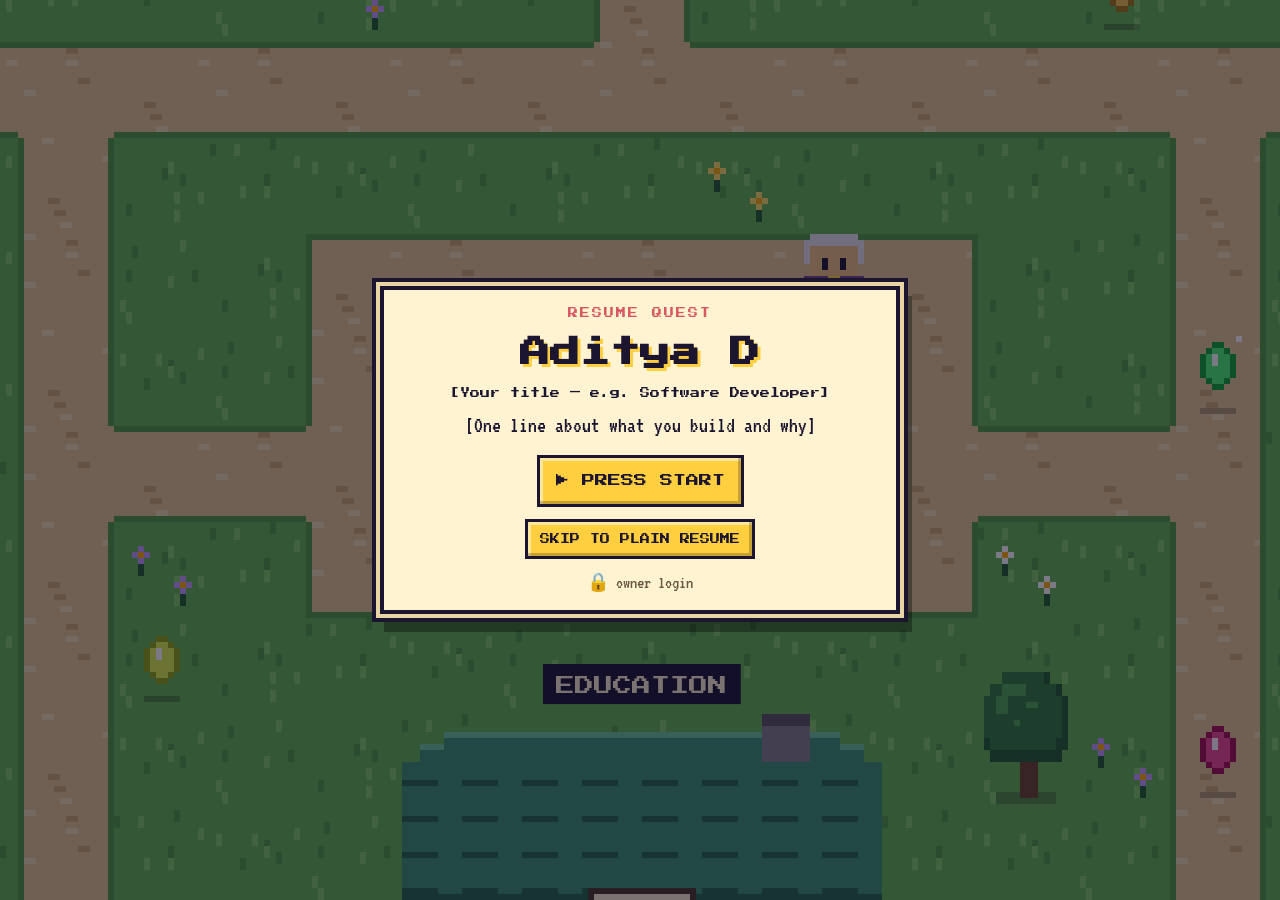
<file: index.html>
<!DOCTYPE html>
<html lang="en">
<head>
<meta charset="utf-8">
<meta name="viewport" content="width=device-width, initial-scale=1, viewport-fit=cover, user-scalable=no">
<title>Resume Quest</title>
<meta name="description" content="A playable 2D pixel-art resume. Explore the village to discover experience, projects and skills.">
<link rel="preconnect" href="https://fonts.googleapis.com">
<link rel="preconnect" href="https://fonts.gstatic.com" crossorigin>
<link href="https://fonts.googleapis.com/css2?family=Press+Start+2P&family=VT323&display=swap" rel="stylesheet">
<link rel="stylesheet" href="style.css">
</head>
<body>
<canvas id="game" aria-label="Pixel village game world"></canvas>
<canvas id="labels" aria-hidden="true"></canvas>

<div id="hud" hidden>
  <div class="chip" id="score">QUEST 0/6 · GEMS 0/0</div>
  <div class="hud-btns">
    <button class="btn small" id="btnPlain">RESUME</button>
    <button class="btn small" id="btnSound" aria-label="Toggle sound">SFX ON</button>
  </div>
</div>
<div id="hint" hidden>WASD / ARROWS to move · E to interact</div>
<div id="toast" hidden></div>

<div id="touch" hidden>
  <div id="pad"><div id="nub"></div></div>
  <button id="btnA" aria-label="Interact">A</button>
</div>

<div id="title" class="screen">
  <div class="win title-win">
    <p class="kicker">RESUME QUEST</p>
    <h1 id="tName"></h1>
    <p class="role" id="tRole"></p>
    <p class="tag" id="tTag"></p>
    <button class="btn big blink" id="btnStart">▶ PRESS START</button>
    <button class="btn" id="btnSkip">SKIP TO PLAIN RESUME</button>
    <a class="owner" href="edit.html">🔒 owner login</a>
  </div>
</div>

<div id="panel" class="screen" hidden>
  <div class="win panel-win" role="dialog" aria-modal="true" aria-labelledby="pTitle">
    <div class="win-title" id="pTitle"></div>
    <div class="win-body" id="pBody"></div>
    <button class="btn" id="btnClose">CLOSE</button>
  </div>
</div>

<main id="plain" hidden>
  <div class="plain-bar">
    <button class="btn small" id="btnBack">◀ BACK TO GAME</button>
    <button class="btn small" id="btnPrint">PRINT / PDF</button>
  </div>
  <article id="plainBody"></article>
</main>

<noscript><p style="color:#fff;padding:2rem;font-family:monospace">This resume is a small game and needs JavaScript.</p></noscript>
<script>document.write('<script src="resume-data.js?v=' + Date.now() + '"><\/script>');</script>
<script src="game.js"></script>
</body>
</html>
</file>
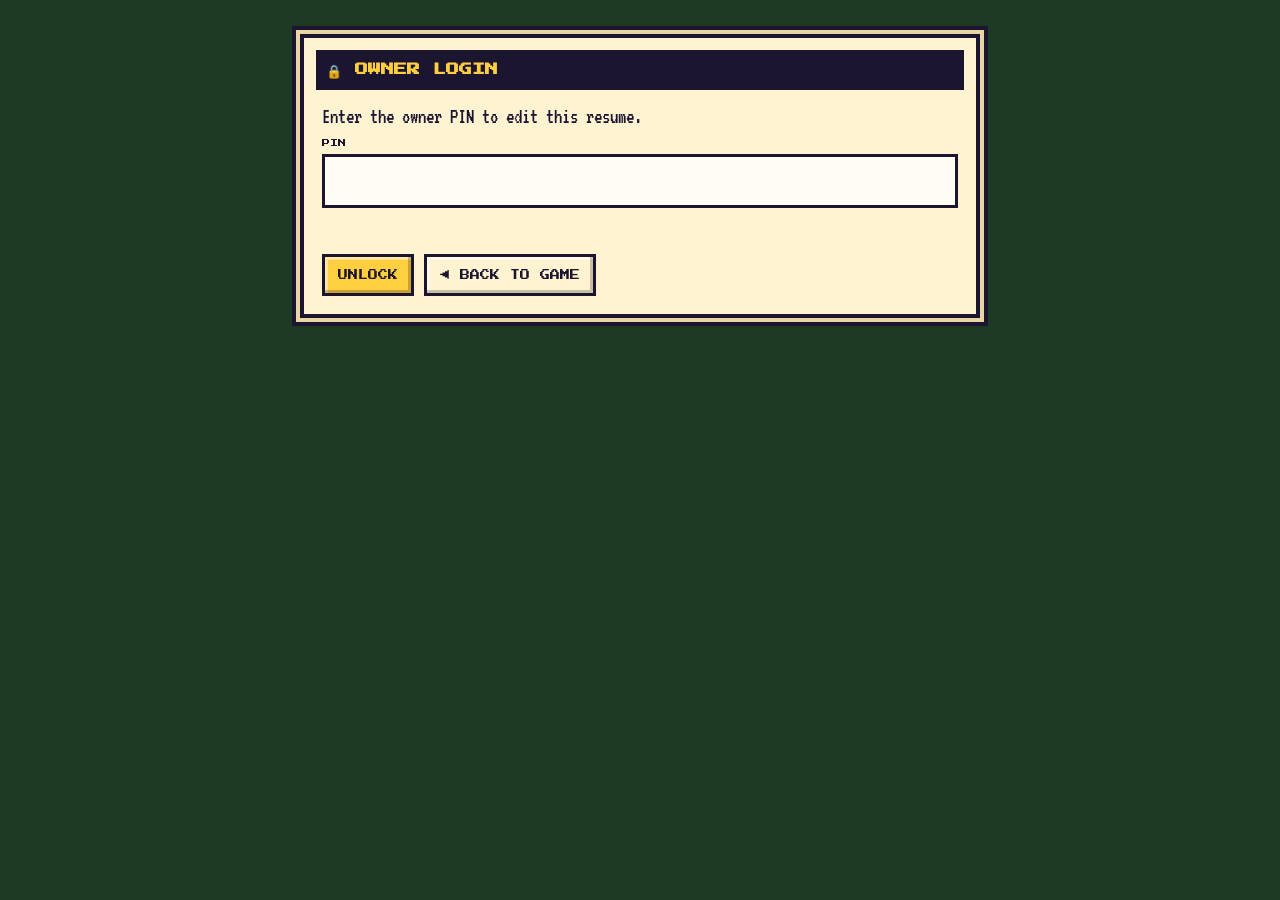
<file: edit.html>
<!DOCTYPE html>
<html lang="en">
<head>
<meta charset="utf-8">
<meta name="viewport" content="width=device-width, initial-scale=1">
<meta name="robots" content="noindex">
<title>Resume Quest — Owner</title>
<link rel="preconnect" href="https://fonts.googleapis.com">
<link rel="preconnect" href="https://fonts.gstatic.com" crossorigin>
<link href="https://fonts.googleapis.com/css2?family=Press+Start+2P&family=VT323&display=swap" rel="stylesheet">
<style>
:root { --ink:#1b1530; --paper:#fff3d1; --paper-d:#e8d5a3; --gold:#ffcf40; --red:#d95763; --green:#37946e;
  --px:"Press Start 2P",ui-monospace,Menlo,Consolas,monospace; --body:"VT323",ui-monospace,Menlo,Consolas,monospace; }
* { box-sizing:border-box; }
[hidden] { display:none !important; }
body { margin:0; min-height:100vh; background:#1d3b24; color:var(--ink); font-family:var(--body); font-size:21px; line-height:1.2; padding:20px 14px 110px; }
.win { background:var(--paper); border:4px solid var(--ink); box-shadow:0 0 0 4px var(--paper-d),0 0 0 8px var(--ink); padding:18px; max-width:680px; margin:14px auto; }
h1 { font-family:var(--px); font-size:13px; line-height:1.5; background:var(--ink); color:var(--gold); padding:10px; margin:-6px -6px 14px; }
h2 { font-family:var(--px); font-size:10px; line-height:1.5; margin:0 0 10px; }
p { margin:8px 0; }
.meta { color:#6b5a43; }
a { color:#1f5fb0; }
.btn { font-family:var(--px); font-size:10px; line-height:1.4; color:var(--ink); background:var(--gold); border:3px solid var(--ink);
  box-shadow:inset -3px -3px 0 rgba(0,0,0,.22),inset 3px 3px 0 rgba(255,255,255,.5); padding:11px 13px; cursor:pointer; text-transform:uppercase; text-decoration:none; display:inline-block; }
.btn:active { transform:translateY(2px); }
.btn:disabled { opacity:.5; cursor:wait; }
.btn.small { font-size:8px; padding:8px; background:var(--paper); }
.btn.ghost { background:var(--paper); }
input, textarea { width:100%; font-family:var(--body); font-size:22px; line-height:1.15; color:var(--ink); background:#fffdf5; border:3px solid var(--ink); padding:7px 9px; border-radius:0; }
input:focus, textarea:focus { outline:3px solid var(--gold); outline-offset:1px; }
textarea { resize:vertical; }
.fld { display:block; margin:0 0 12px; }
.fld > span { display:block; font-family:var(--px); font-size:8px; line-height:1.5; margin-bottom:5px; }
.sec { border-top:4px dashed var(--paper-d); padding-top:16px; margin-top:18px; }
.card { position:relative; border-left:4px solid var(--red); background:rgba(232,213,163,.35); padding:12px 12px 2px; margin:0 0 12px; }
.card .x { position:absolute; right:6px; top:6px; width:30px; height:30px; font-family:var(--px); font-size:10px; background:var(--red); color:#fff; border:3px solid var(--ink); cursor:pointer; z-index:1; }
.card .fld:first-of-type { padding-right:38px; }
.row { display:flex; gap:10px; flex-wrap:wrap; align-items:center; }
#pin { font-family:var(--px); font-size:18px; letter-spacing:6px; text-align:center; padding:14px 8px; }
.err { color:#ac3232; min-height:1.2em; }
.shake { animation:shake .3s steps(4); }
@keyframes shake { 25%{transform:translateX(-8px)} 75%{transform:translateX(8px)} }
#bar { position:fixed; left:0; right:0; bottom:0; background:var(--ink); color:#fff; padding:10px 14px calc(10px + env(safe-area-inset-bottom)); z-index:5; }
#bar .row { max-width:680px; margin:0 auto; justify-content:space-between; }
#status { flex:1 1 180px; font-size:19px; }
#status.ok { color:#9ff0b5; } #status.bad { color:#ffb0b0; }
ol { padding-left:22px; margin:8px 0; } li { margin:4px 0; }
</style>
</head>
<body>

<div id="gate" class="win">
  <h1>🔒 OWNER LOGIN</h1>
  <p>Enter the owner PIN to edit this resume.</p>
  <form id="pinForm" autocomplete="off">
    <label class="fld"><span>PIN</span>
      <input id="pin" type="password" inputmode="numeric" pattern="[0-9]*" maxlength="12" autocomplete="off" required></label>
    <p class="err" id="pinErr"></p>
    <div class="row"><button class="btn" id="pinBtn">UNLOCK</button><a class="btn ghost" href="./">◀ BACK TO GAME</a></div>
  </form>
</div>

<div id="setup" class="win" hidden>
  <h1>ONE-TIME SETUP ON THIS DEVICE</h1>
  <p>To publish changes, this page needs a GitHub key that can write to your resume repo. It is encrypted with your PIN and kept only in this browser.</p>
  <ol>
    <li>Open <a href="https://github.com/settings/personal-access-tokens/new" target="_blank" rel="noopener">GitHub → new fine-grained token</a>.</li>
    <li>Repository access: <b>Only select repositories → Resume</b>.</li>
    <li>Permissions → Repository → <b>Contents: Read and write</b>.</li>
    <li>Generate, copy the token and paste it here.</li>
  </ol>
  <form id="tokForm" autocomplete="off">
    <label class="fld"><span>GITHUB TOKEN</span><input id="tok" type="password" autocomplete="off" placeholder="github_pat_…" required></label>
    <p class="err" id="tokErr"></p>
    <button class="btn" id="tokBtn">CONNECT</button>
  </form>
</div>

<div id="editor" class="win" hidden>
  <h1>EDIT RESUME</h1>
  <p class="meta">Change anything, then press SAVE &amp; PUBLISH. The live site updates in about a minute.</p>
  <form id="form" autocomplete="off"></form>
</div>

<div id="bar" hidden>
  <div class="row">
    <span id="status">Ready.</span>
    <button class="btn small" id="forget" type="button">FORGET DEVICE</button>
    <a class="btn small" href="./">VIEW SITE</a>
    <button class="btn" id="save" type="button">SAVE &amp; PUBLISH</button>
  </div>
</div>

<script>document.write('<script src="resume-data.js?v=' + Date.now() + '"><\/script>');</script>
<script src="edit.js"></script>
</body>
</html>
</file>
<file: style.css>
:root {
  --ink: #1b1530;
  --paper: #fff3d1;
  --paper-d: #e8d5a3;
  --gold: #ffcf40;
  --red: #d95763;
  --blue: #3f8fd8;
  --px: "Press Start 2P", ui-monospace, Menlo, Consolas, monospace;
  --body: "VT323", ui-monospace, Menlo, Consolas, monospace;
}
* { box-sizing: border-box; }
html, body { margin: 0; height: 100%; background: #1d3b24; overflow: hidden; overscroll-behavior: none; }
body { font-family: var(--body); color: var(--ink); -webkit-tap-highlight-color: transparent; user-select: none; -webkit-user-select: none; touch-action: none; }
[hidden] { display: none !important; }

canvas { position: fixed; left: 0; top: 0; }
#game { image-rendering: pixelated; image-rendering: crisp-edges; }
#labels { pointer-events: none; width: 100vw; height: 100vh; height: 100dvh; }

/* ---------- pixel UI ---------- */
.win {
  background: var(--paper);
  border: 4px solid var(--ink);
  box-shadow: 0 0 0 4px var(--paper-d), 0 0 0 8px var(--ink), 8px 14px 0 4px rgba(0,0,0,.35);
  padding: 18px;
}
.btn {
  font-family: var(--px); font-size: 10px; line-height: 1.4; color: var(--ink);
  background: var(--gold); border: 3px solid var(--ink);
  box-shadow: inset -3px -3px 0 rgba(0,0,0,.22), inset 3px 3px 0 rgba(255,255,255,.5);
  padding: 10px 12px; cursor: pointer; text-transform: uppercase;
}
.btn:active { transform: translateY(2px); box-shadow: inset 3px 3px 0 rgba(0,0,0,.22); }
.btn:focus-visible { outline: 3px solid #fff; outline-offset: 2px; }
.btn.small { font-size: 8px; padding: 8px 8px; background: var(--paper); }
.btn.big { font-size: 13px; padding: 14px 16px; }
.blink { animation: blink 1.1s steps(2) infinite; }
@keyframes blink { 50% { filter: brightness(1.25); transform: translateY(-2px); } }

.screen {
  position: fixed; inset: 0; display: flex; align-items: center; justify-content: center;
  padding: 20px; background: rgba(15, 12, 35, .55); z-index: 20;
}

/* ---------- title ---------- */
.title-win { text-align: center; max-width: 520px; width: 100%; display: flex; flex-direction: column; gap: 12px; align-items: center; animation: pop .25s steps(4); }
.kicker { font-family: var(--px); font-size: 10px; color: var(--red); margin: 0; letter-spacing: 2px; }
.title-win h1 { font-family: var(--px); font-size: clamp(18px, 6vw, 30px); line-height: 1.3; margin: 4px 0 0; text-shadow: 3px 3px 0 var(--gold); }
.role { font-family: var(--px); font-size: 10px; line-height: 1.6; margin: 0; }
.tag { font-size: 22px; line-height: 1.1; margin: 0 0 6px; }
@keyframes pop { from { transform: scale(.6); opacity: 0; } }

/* ---------- HUD ---------- */
#hud { position: fixed; top: max(8px, env(safe-area-inset-top)); left: 8px; right: 8px; display: flex; justify-content: space-between; align-items: flex-start; gap: 8px; z-index: 10; pointer-events: none; }
#hud > * { pointer-events: auto; }
.chip { font-family: var(--px); font-size: 8px; line-height: 1.5; background: var(--ink); color: var(--gold); border: 3px solid var(--paper); padding: 7px 8px; }
.hud-btns { display: flex; gap: 6px; }
#hint { position: fixed; bottom: 12px; left: 50%; transform: translateX(-50%); font-family: var(--px); font-size: 8px; color: #fff; background: rgba(27,21,48,.75); padding: 8px 10px; z-index: 10; white-space: nowrap; }
#toast { position: fixed; top: 64px; left: 50%; transform: translateX(-50%); font-family: var(--px); font-size: 9px; line-height: 1.5; background: var(--ink); color: #fff; border: 3px solid var(--gold); padding: 8px 10px; z-index: 15; max-width: 90vw; text-align: center; animation: pop .2s steps(3); }

/* ---------- touch controls ---------- */
#touch { position: fixed; inset: auto 0 0 0; height: 0; z-index: 12; }
#pad { position: absolute; left: 18px; bottom: calc(22px + env(safe-area-inset-bottom)); width: 124px; height: 124px; border-radius: 50%; background: rgba(27,21,48,.45); border: 4px solid rgba(255,243,209,.7); touch-action: none; }
#nub { position: absolute; left: 50%; top: 50%; width: 48px; height: 48px; margin: -24px 0 0 -24px; border-radius: 50%; background: var(--paper); border: 4px solid var(--ink); pointer-events: none; }
#btnA { position: absolute; right: 22px; bottom: calc(40px + env(safe-area-inset-bottom)); width: 84px; height: 84px; border-radius: 50%; font-family: var(--px); font-size: 22px; color: var(--ink); background: var(--red); border: 4px solid var(--ink); box-shadow: inset -5px -5px 0 rgba(0,0,0,.25), inset 5px 5px 0 rgba(255,255,255,.35); touch-action: none; }
#btnA:active { transform: translateY(3px); }
@media (hover: hover) and (pointer: fine) { #touch { display: none !important; } }
@media (hover: none), (pointer: coarse) { #hint { display: none !important; } }

/* ---------- panels ---------- */
.panel-win { width: 100%; max-width: 620px; max-height: 84vh; max-height: 84dvh; display: flex; flex-direction: column; gap: 12px; animation: pop .2s steps(4); }
.win-title { font-family: var(--px); font-size: 12px; line-height: 1.5; background: var(--ink); color: var(--gold); padding: 10px; margin: -6px -6px 0; }
.win-body { overflow-y: auto; -webkit-overflow-scrolling: touch; touch-action: pan-y; font-size: 21px; line-height: 1.15; padding-right: 4px; user-select: text; -webkit-user-select: text; }
.panel-win .btn { align-self: flex-end; }

.win-body h3, #plainBody h3 { font-family: var(--px); font-size: 10px; line-height: 1.5; margin: 14px 0 4px; }
.win-body h3:first-child { margin-top: 0; }
.win-body p, #plainBody p { margin: 6px 0; }
.win-body ul, #plainBody ul { margin: 4px 0 8px; padding-left: 20px; list-style: square; }
.meta { color: #6b5a43; }
.entry { border-left: 4px solid var(--red); padding-left: 10px; margin: 0 0 14px; }
.tags { display: flex; flex-wrap: wrap; gap: 6px; margin: 6px 0 10px; }
.tag-i { font-size: 18px; background: var(--paper-d); border: 2px solid var(--ink); padding: 1px 7px; }
.tag-i.got { background: #b9f0c0; }
.tag-i.got::before { content: "◆ "; color: #1c9a4a; }
.stats { display: grid; grid-template-columns: repeat(auto-fit, minmax(130px, 1fr)); gap: 8px; margin: 10px 0; }
.stat { background: var(--ink); color: #fff; padding: 8px; }
.stat b { display: block; font-family: var(--px); font-size: 8px; color: var(--gold); margin-bottom: 4px; font-weight: normal; }
a { color: #1f5fb0; word-break: break-all; }
.links { list-style: none !important; padding: 0 !important; }
.links li { margin: 6px 0; }
.links b { font-family: var(--px); font-size: 8px; display: inline-block; min-width: 84px; font-weight: normal; }

/* ---------- plain resume ---------- */
#plain { position: fixed; inset: 0; z-index: 30; background: var(--paper); overflow-y: auto; touch-action: pan-y; user-select: text; -webkit-user-select: text; padding: 16px; }
.plain-bar { display: flex; gap: 8px; justify-content: space-between; max-width: 760px; margin: 0 auto 12px; }
#plainBody { max-width: 760px; margin: 0 auto; font-size: 21px; line-height: 1.2; padding-bottom: 40px; }
#plainBody h1 { font-family: var(--px); font-size: 20px; line-height: 1.4; margin: 10px 0 6px; }
#plainBody h2 { font-family: var(--px); font-size: 11px; background: var(--ink); color: var(--gold); padding: 8px; margin: 22px 0 10px; }

@media print {
  html, body { overflow: visible; height: auto; background: #fff; }
  body > *:not(#plain) { display: none !important; }
  #plain { display: block !important; position: static; background: #fff; padding: 0; }
  .plain-bar { display: none; }
  #plainBody { font-family: Georgia, serif; font-size: 11pt; }
  #plainBody h1, #plainBody h2, #plainBody h3 { font-family: Arial, sans-serif; }
  #plainBody h2 { background: none; color: #000; border-bottom: 1px solid #000; padding: 0 0 2px; }
}
.owner { font-size: 18px; color: #6b5a43; text-decoration: none; }
.owner:hover { text-decoration: underline; }
</file>
